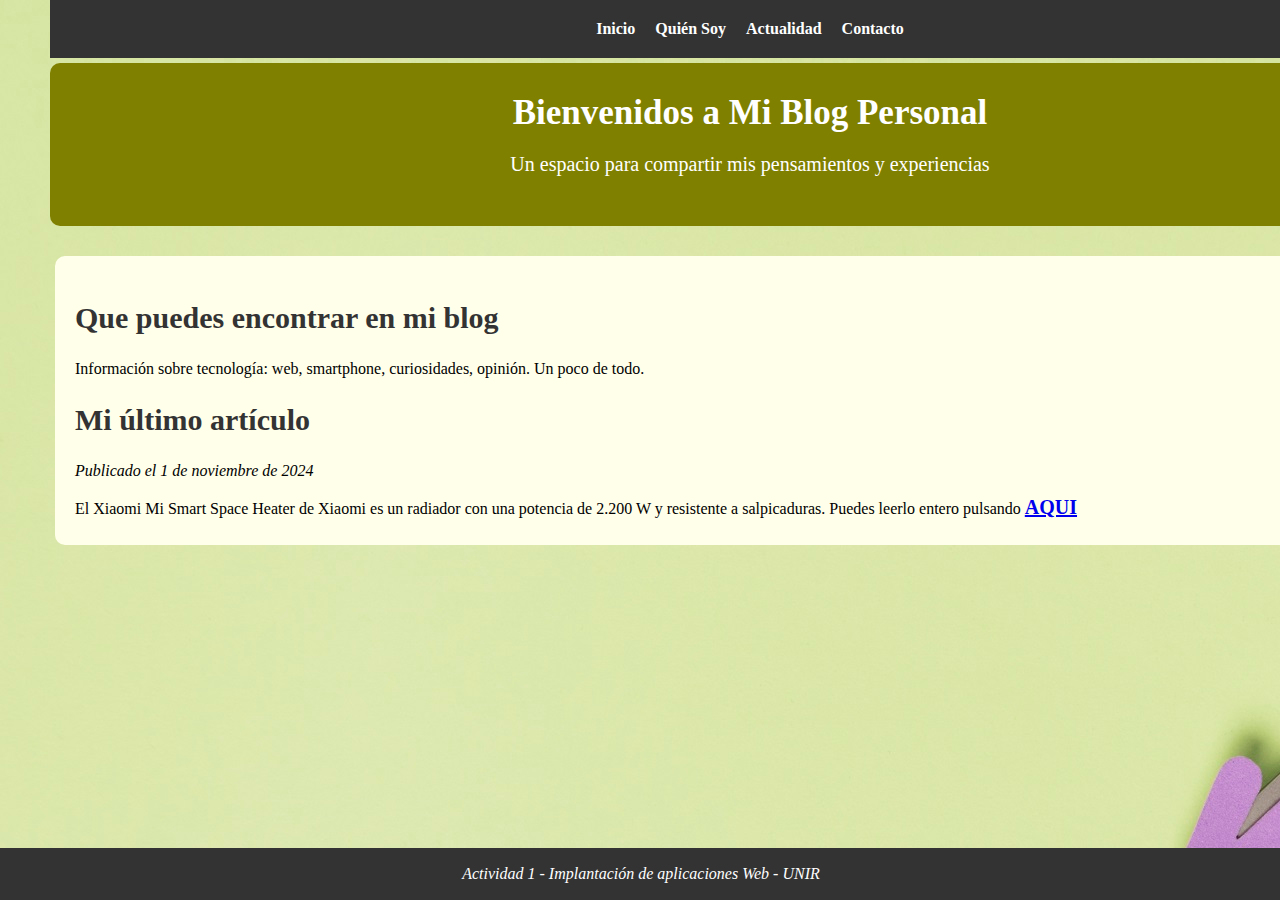
<file: index.html>
<!DOCTYPE html>
<html lang="es">
<head>
    <!-- Metas recomendadas -->
	<meta charset="UTF-8">
	<title>Blog de Nicolás Alcaide Delaire</title>
	
	<!-- Metas recomendadas para posicionamiento Web -->
	<meta name="description" content="Blog de Nicolás Alcaide para la Actividad 1 de la asignatura Aplicaciones en red de la UNIR"/>
	<meta name="keywords" content="Nicolas Alcaide, blog de tecnología, UNIR, Aplicaciones en red, Actividad 1"/>
	<meta name="robots" content="index"/>
	
	<!-- Otras metas recomendables -->
	<meta name="author" content="Nicolás Alcaide" />
	<meta name="copyright" content="Propietario del copyright: Nicolás Alcaide" />
	
	
	<!-- Fichero de hoja de estilos -->
   <link rel="stylesheet" href="css/styles.css">
</head>
<body>
    <!-- Menu Principal -->
    <nav class="menuprincipal">
        <ul>
            <li><a href="index.html">Inicio</a></li>
            <li><a href="quien-soy.html">Quién Soy</a></li>
            <li><a href="actualidad.html">Actualidad</a></li>
            <li><a href="contacto.html">Contacto</a></li>
        </ul>
    </nav>

	
    <!-- Caja cabecera -->
    <header class="header">
        <div class="header-content">
            <h1>Bienvenidos a Mi Blog Personal</h1>
            <p>Un espacio para compartir mis pensamientos y experiencias</p>
        </div>
    </header>

	<!-- Contenido - Caja blanca -->
	<div class="contenido">
		
		<div>
            <h2>Que puedes encontrar en mi blog</h2>
            <p>Información sobre tecnología: web, smartphone, curiosidades, opinión. Un poco de todo.</p>
        </div>

        <div>
            <h2>Mi último artículo </h2>
            <p class='fecha'>Publicado el 1 de noviembre de 2024</p>
            <p>El Xiaomi Mi Smart Space Heater de Xiaomi es un radiador con una potencia de 2.200 W y resistente a salpicaduras. Puedes leerlo entero pulsando <a href="noticia_1.html">AQUI</a></p>
        </div>
    </div>
	
	<!-- Pie de pagina -->
    <footer class="footer">
        <p>Actividad 1 - Implantación de aplicaciones Web - UNIR</p>
    </footer>
</body>
</html>
</file>
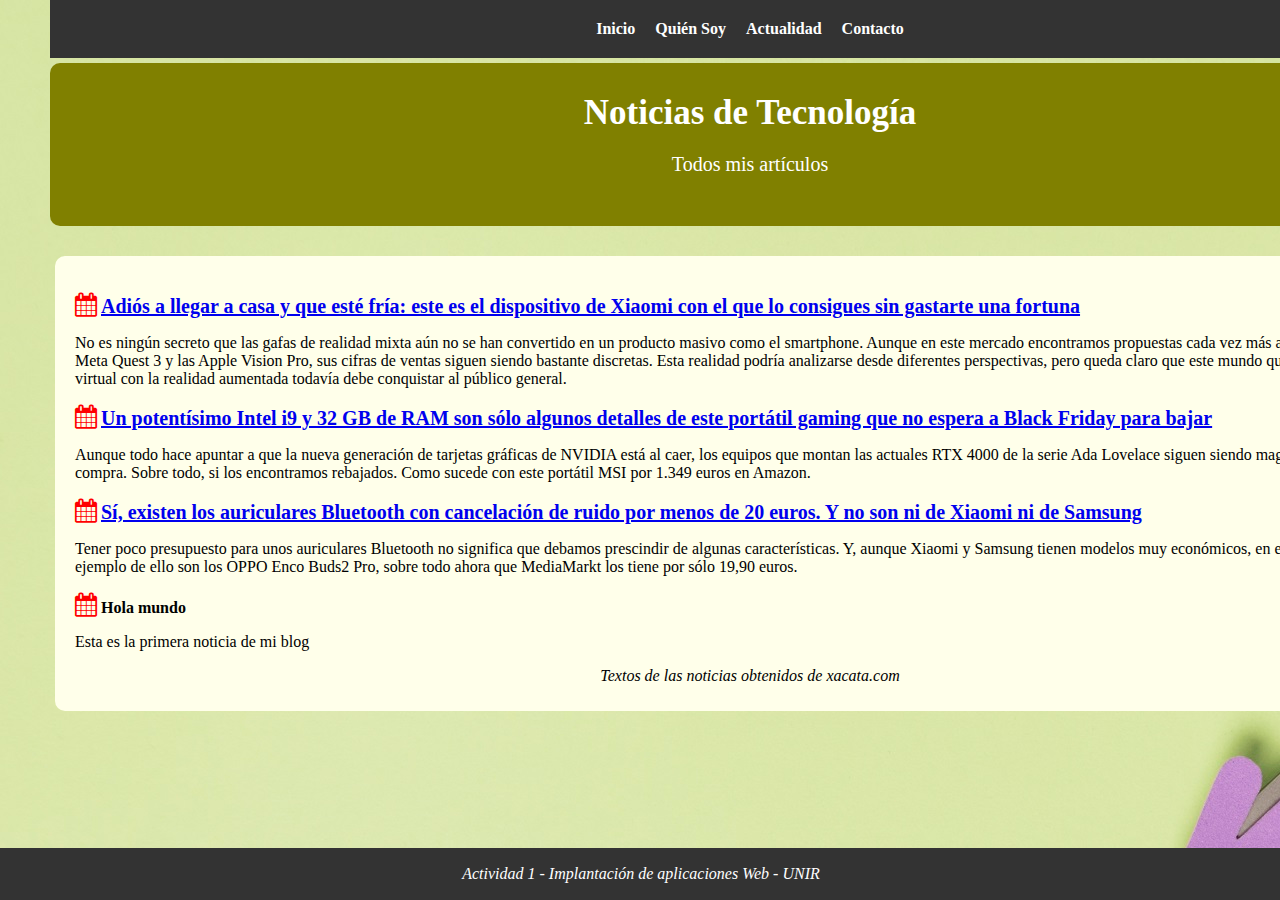
<file: actualidad.html>
<!DOCTYPE html>
<html lang="es">
<head>
   <!-- Metas recomendadas -->
	<meta charset="UTF-8">
	<title>Noticias | Blog de Nicolás Alcaide Delaire</title>
	
	<!-- Metas recomendadas para posicionamiento Web -->
	<meta name="description" content="Blog de Nicolás Alcaide para la Actividad 1 de la asignatura Aplicaciones en red de la UNIR"/>
	<meta name="keywords" content="Nicolas Alcaide, blog de tecnología, UNIR, Aplicaciones en red, Actividad 1"/>
	<meta name="robots" content="index"/>
	
	<!-- Otras metas recomendables -->
	<meta name="author" content="Nicolás Alcaide" />
	<meta name="copyright" content="Propietario del copyright: Nicolás Alcaide" />
    
	<!-- Fichero de hoja de estilos -->
    <link rel="stylesheet" href="css/styles.css">
	<link rel="stylesheet" href="https://cdnjs.cloudflare.com/ajax/libs/font-awesome/4.7.0/css/font-awesome.min.css">
   
</head>
<body>
    <!-- Menu Principal -->
	<nav class="menuprincipal">
        <ul>
            <li><a href="index.html">Inicio</a></li>
            <li><a href="quien-soy.html">Quién Soy</a></li>
            <li><a href="actualidad.html">Actualidad</a></li>
            <li><a href="contacto.html">Contacto</a></li>
        </ul>
    </nav>

	<!-- Caja cabecera -->
    <header class="header">
		<div class="header-content">
		    <h1>Noticias de Tecnología</h1>
			<p>Todos mis artículos</p>
		</div>
    </header>

	<!-- Contenido - Caja blanca -->
    <div class="contenido">
       		
		<div>
            <p><i class="fa fa-calendar" style="font-size:24px;color:red"></i> 
			<a href="noticia_1.html">Adiós a llegar a casa y que esté fría: este es el dispositivo de Xiaomi con el que lo consigues sin gastarte una fortuna</a></p>
			<p>No es ningún secreto que las gafas de realidad mixta aún no se han convertido en un producto masivo como el smartphone. Aunque en este mercado encontramos propuestas cada vez más atractivas, como las Meta Quest 3 y las Apple Vision Pro, sus cifras de ventas siguen siendo bastante discretas. Esta realidad podría analizarse desde diferentes perspectivas, pero queda claro que este mundo que combina la realidad virtual con la realidad aumentada todavía debe conquistar al público general.</p>
           
			
			<p><i class="fa fa-calendar" style="font-size:24px;color:red"></i> 
			<a href="noticia_2.html">Un potentísimo Intel i9 y 32 GB de RAM son sólo algunos detalles de este portátil gaming que no espera a Black Friday para bajar</a></p>
			<p>Aunque todo hace apuntar a que la nueva generación de tarjetas gráficas de NVIDIA está al caer, los equipos que montan las actuales RTX 4000 de la serie Ada Lovelace siguen siendo magníficas opciones de compra. Sobre todo, si los encontramos rebajados. Como sucede con este portátil MSI por 1.349 euros en Amazon.</p>
           
			<p><i class="fa fa-calendar" style="font-size:24px;color:red"></i> 
			<a href="noticia_3.html">Sí, existen los auriculares Bluetooth con cancelación de ruido por menos de 20 euros. Y no son ni de Xiaomi ni de Samsung</a></p>
			<p>Tener poco presupuesto para unos auriculares Bluetooth no significa que debamos prescindir de algunas características. Y, aunque Xiaomi y Samsung tienen modelos muy económicos, en esta ocasión el mejor ejemplo de ello son los OPPO Enco Buds2 Pro, sobre todo ahora que MediaMarkt los tiene por sólo 19,90 euros.</p>
           
			
			<p><i class="fa fa-calendar" style="font-size:24px;color:red"></i> <strong>Hola mundo</strong></p>
			<p>Esta es la primera noticia de mi blog</p>			
        </div>
		
		<p class="info_obtenida">Textos de las noticias obtenidos de xacata.com</p>
    </div>


	<!-- Pie de pagina -->
    <footer class="footer">
        <p>Actividad 1 - Implantación de aplicaciones Web - UNIR</p>
    </footer>
</body>
</html>
</file>
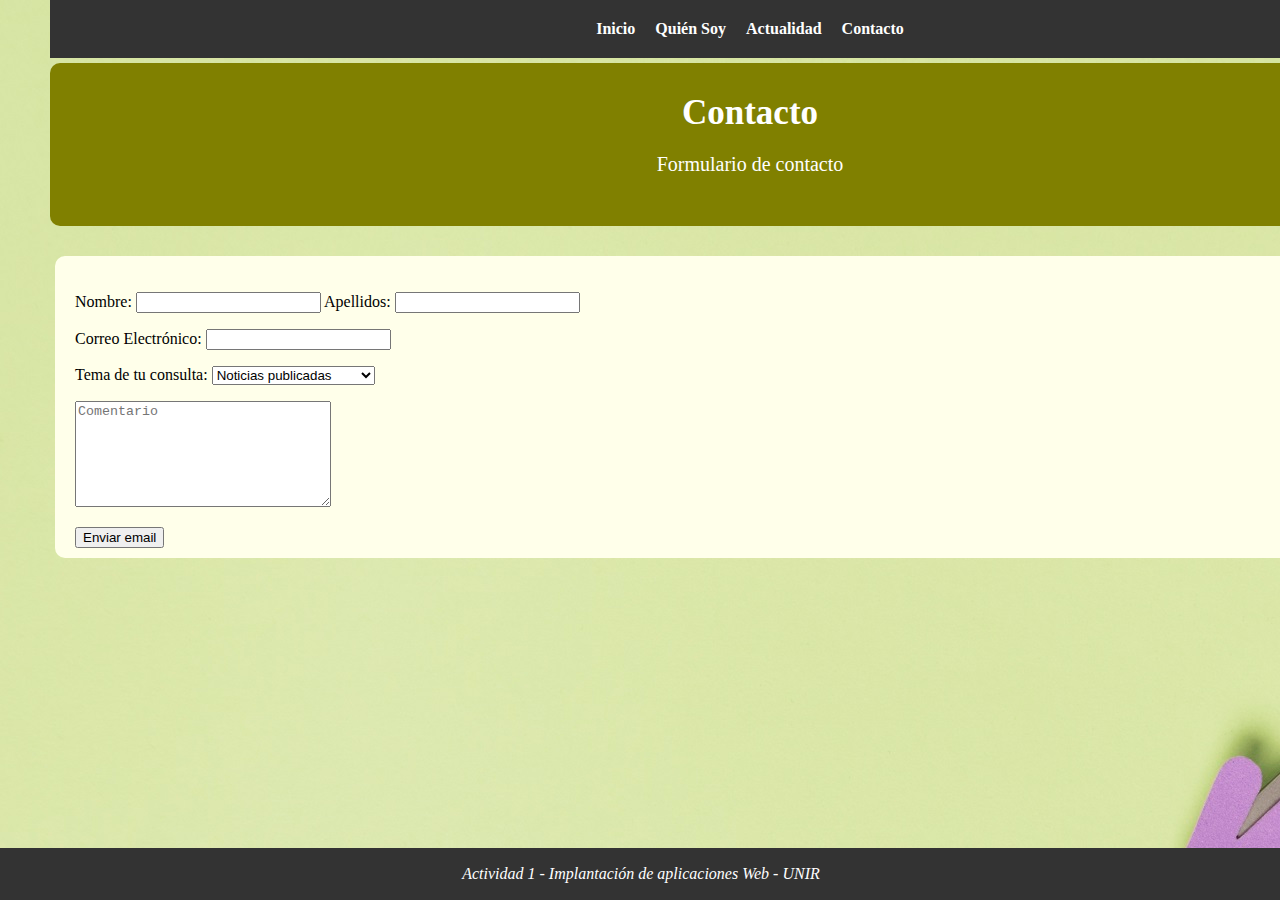
<file: contacto.html>
<!DOCTYPE html>
<html lang="es">
<head>
    <!-- Metas recomendadas -->
	<meta charset="UTF-8">
	<title>Contacto | Blog de Nicolás Alcaide Delaire</title>
	
	<!-- Metas recomendadas para posicionamiento Web -->
	<meta name="description" content="Blog de Nicolás Alcaide para la Actividad 1 de la asignatura Aplicaciones en red de la UNIR"/>
	<meta name="keywords" content="Nicolas Alcaide, blog de tecnología, UNIR, Aplicaciones en red, Actividad 1"/>
	<meta name="robots" content="index"/>
	
	<!-- Otras metas recomendables -->
	<meta name="author" content="Nicolás Alcaide" />
	<meta name="copyright" content="Propietario del copyright: Nicolás Alcaide" />
    
	<!-- Fichero de hoja de estilos -->
   <link rel="stylesheet" href="css/styles.css">
   
</head>
<body>

    <!-- Menu Principal -->
	<nav class="menuprincipal">
        <ul>
            <li><a href="index.html">Inicio</a></li>
            <li><a href="quien-soy.html">Quién Soy</a></li>
            <li><a href="actualidad.html">Actualidad</a></li>
            <li><a href="contacto.html">Contacto</a></li>
        </ul>
    </nav>

	<!-- Caja cabecera -->
    <header class="header">
        <div class="header-content">
			<h1>Contacto</h1>
			<p>Formulario de contacto</p>
		</div>	
    </header>

	<!-- Contenido - Caja blanca -->
   <div class="contenido">
		
		<form action="correo.php" method="POST">
			<p>
				<label for="nombre">Nombre:</label>
				<input type="text" name="nombre" required>
			
				<label for="apellidos">Apellidos:</label>
				<input type="text" name="apellidos" required>
			</p>
			
			<p>
				<label for="correo">Correo Electrónico:</label>
				<input type="email" name="correo" required>
			</p>

			<p>
				<label for="tema_consulta">Tema de tu consulta:</label>
				<select name="tema_consulta"  required>
					<option value="Noticias">Noticias publicadas</option>
					<option value="Contacto">Para contactar conmigo</option>
					<option value="Colaboraciones">Colaboraciones</option>
					<option value="Otro">Otros</option>
				</select>
			
			</p>
			
			<p>
				<textarea placeholder="Comentario"  name="comentario"></textarea>
			</p>

			 <button type="submit">Enviar email</button> <!-- Botón para activar el envío de email -->
			
		</form>
	</div>		

	<!-- Pie de pagina -->
    <footer class="footer">
        <p>Actividad 1 - Implantación de aplicaciones Web - UNIR</p>
    </footer>
</body>
</html>
</file>
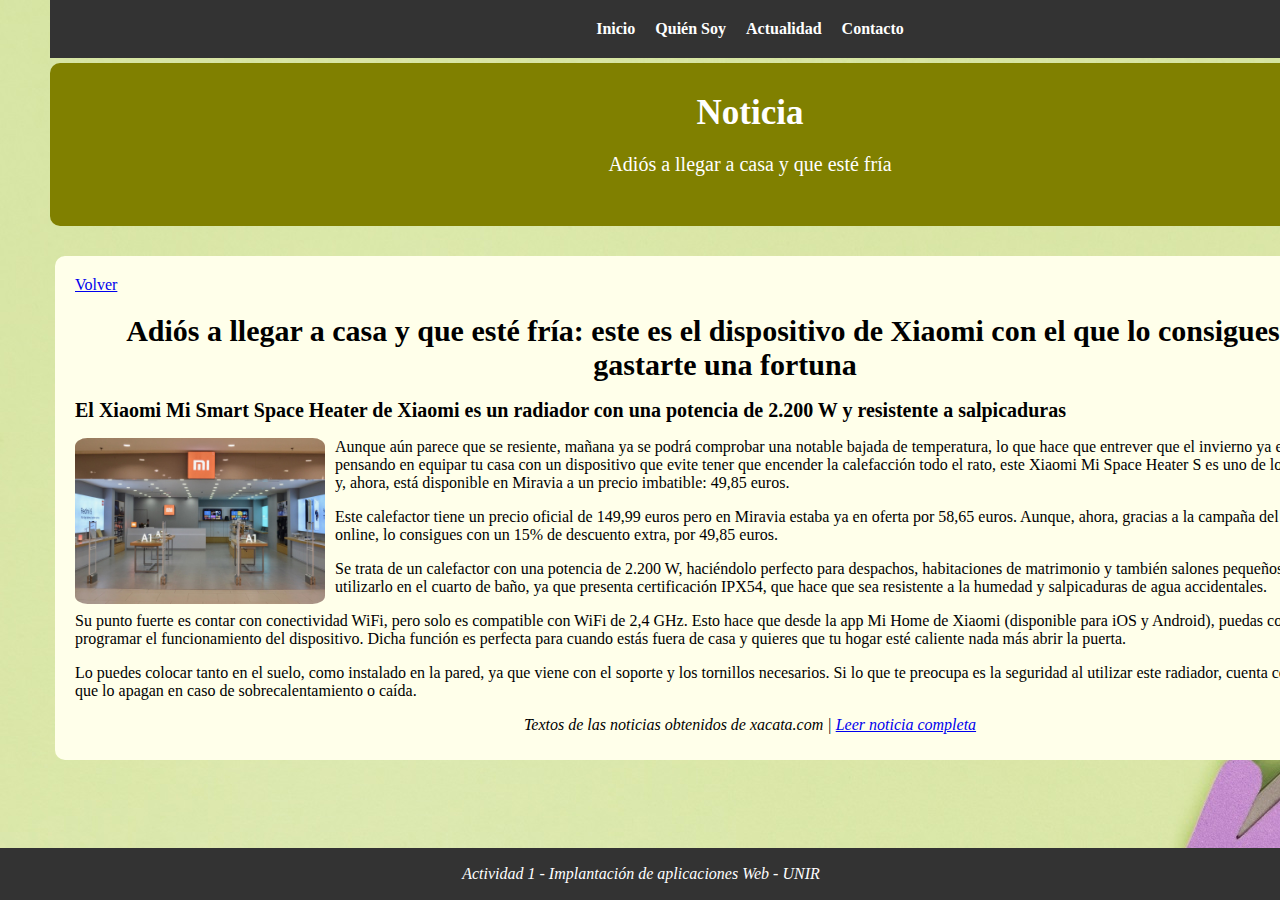
<file: noticia_1.html>
<!DOCTYPE html>
<html lang="es">
<head>
    <!-- Metas recomendadas -->
	<meta charset="UTF-8">
	<title>Noticia 1 | Blog de Nicolás Alcaide Delaire</title>
	
	<!-- Metas recomendadas para posicionamiento Web -->
	<meta name="description" content="Blog de Nicolás Alcaide para la Actividad 1 de la asignatura Aplicaciones en red de la UNIR"/>
	<meta name="keywords" content="Nicolas Alcaide, blog de tecnología, UNIR, Aplicaciones en red, Actividad 1"/>
	<meta name="robots" content="index"/>
	
	<!-- Otras metas recomendables -->
	<meta name="author" content="Nicolás Alcaide" />
	<meta name="copyright" content="Propietario del copyright: Nicolás Alcaide" />
   
   <!-- Fichero de hoja de estilos -->
   <link rel="stylesheet" href="css/styles.css">
   
</head>
<body>
    <!-- Menu Principal -->
	<nav class="menuprincipal">
        <ul>
            <li><a href="index.html">Inicio</a></li>
            <li><a href="quien-soy.html">Quién Soy</a></li>
            <li><a href="actualidad.html">Actualidad</a></li>
            <li><a href="contacto.html">Contacto</a></li>
        </ul>
    </nav>

	<!-- Caja cabecera -->
    <header class="header">
        <div class="header-content">
            <h1>Noticia</h1>
            <p>Adiós a llegar a casa y que esté fría</p>
        </div>
    </header>
    
	<!-- Contenido - Caja blanca -->
    <div class="contenido_noticia">
		<li><a href="actualidad.html">Volver</a></li>
		<p><h1>Adiós a llegar a casa y que esté fría: este es el dispositivo de Xiaomi con el que lo consigues sin gastarte una fortuna</h1></p>
		
		<p><h2>El Xiaomi Mi Smart Space Heater de Xiaomi es un radiador con una potencia de 2.200 W y resistente a salpicaduras</h2></p>
		
	
		<p><img src="imagenes/noticia_1.jpg" alt="Noticia" class="fotografia_noticia">Aunque aún parece que se resiente, mañana ya se podrá comprobar una notable bajada de temperatura, lo que hace que entrever que el invierno ya está aquí. Si estás pensando en equipar tu casa con un dispositivo que evite tener que encender la calefacción todo el rato, este Xiaomi Mi Space Heater S es uno de los más recomendados y, ahora, está disponible en Miravia a un precio imbatible: 49,85 euros.</p>
		<p>Este calefactor tiene un precio oficial de 149,99 euros pero en Miravia estaba ya en oferta por 58,65 euros. Aunque, ahora, gracias a la campaña del 11.11 de esta tienda online, lo consigues con un 15% de descuento extra, por 49,85 euros.</p>
		<p>Se trata de un calefactor con una potencia de 2.200 W, haciéndolo perfecto para despachos, habitaciones de matrimonio y también salones pequeños. Incluso, puedes utilizarlo en el cuarto de baño, ya que presenta certificación IPX54, que hace que sea resistente a la humedad y salpicaduras de agua accidentales.</p>		
		<p>Su punto fuerte es contar con conectividad WiFi, pero solo es compatible con WiFi de 2,4 GHz. Esto hace que desde la app Mi Home de Xiaomi (disponible para iOS y Android), puedas controlar e incluso programar el funcionamiento del dispositivo. Dicha función es perfecta para cuando estás fuera de casa y quieres que tu hogar esté caliente nada más abrir la puerta.</p>
		<p>Lo puedes colocar tanto en el suelo, como instalado en la pared, ya que viene con el soporte y los tornillos necesarios. Si lo que te preocupa es la seguridad al utilizar este radiador, cuenta con dos mecanismos que lo apagan en caso de sobrecalentamiento o caída.</p>
	
		<p class="info_obtenida">Textos de las noticias obtenidos de xacata.com | <a href="https://www.xataka.com/seleccion/adios-a-llegar-a-casa-que-este-fria-este-dispositivo-xiaomi-que-consigues-gastarte-fortuna" target="_blank">Leer noticia completa</a></p>
	</div>

   <!-- Pie de pagina -->
   <footer class="footer">
        <p>Actividad 1 - Implantación de aplicaciones Web - UNIR</p>
    </footer>
</body>
</html>
</file>
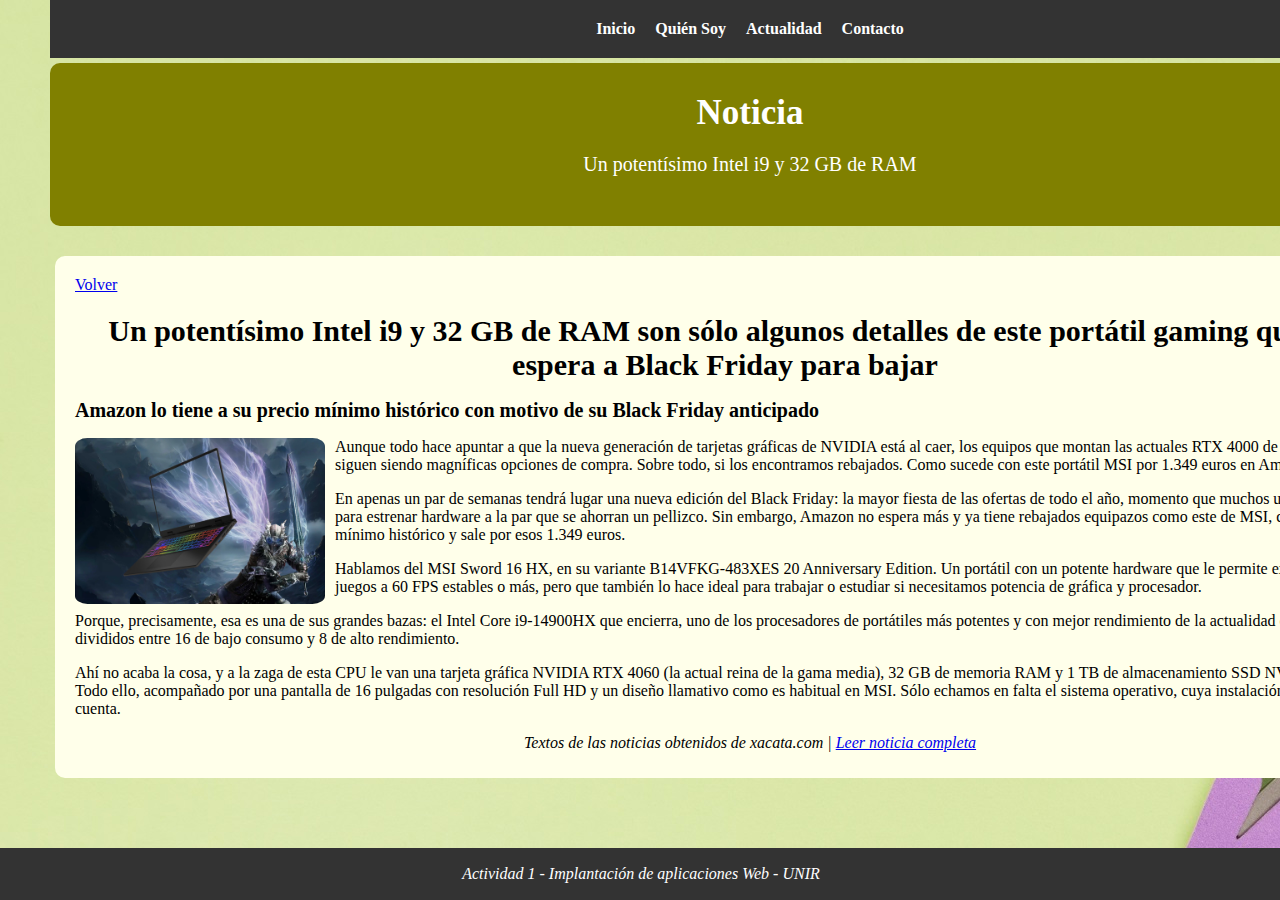
<file: noticia_2.html>
<!DOCTYPE html>
<html lang="es">
<head>
    <!-- Metas recomendadas -->
	<meta charset="UTF-8">
	<title>Noticia 2 | Blog de Nicolás Alcaide Delaire</title>
	
	<!-- Metas recomendadas para posicionamiento Web -->
	<meta name="description" content="Blog de Nicolás Alcaide para la Actividad 1 de la asignatura Aplicaciones en red de la UNIR"/>
	<meta name="keywords" content="Nicolas Alcaide, blog de tecnología, UNIR, Aplicaciones en red, Actividad 1"/>
	<meta name="robots" content="index"/>
	
	<!-- Otras metas recomendables -->
	<meta name="author" content="Nicolás Alcaide" />
	<meta name="copyright" content="Propietario del copyright: Nicolás Alcaide" />
   
   <!-- Fichero de hoja de estilos -->
   <link rel="stylesheet" href="css/styles.css">
   
</head>
<body>
    <!-- Menu Principal -->
	<nav class="menuprincipal">
        <ul>
            <li><a href="index.html">Inicio</a></li>
            <li><a href="quien-soy.html">Quién Soy</a></li>
            <li><a href="actualidad.html">Actualidad</a></li>
            <li><a href="contacto.html">Contacto</a></li>
        </ul>
    </nav>

	<!-- Caja cabecera -->
    <header class="header">
        <div class="header-content">
            <h1>Noticia</h1>
            <p>Un potentísimo Intel i9 y 32 GB de RAM</p>
        </div>
    </header>
    
	<!-- Contenido - Caja blanca -->
    <div class="contenido_noticia">
		<li><a href="actualidad.html">Volver</a></li>
		<p><h1>Un potentísimo Intel i9 y 32 GB de RAM son sólo algunos detalles de este portátil gaming que no espera a Black Friday para bajar</h1></p>
		
		<p><h2>Amazon lo tiene a su precio mínimo histórico con motivo de su Black Friday anticipado</h2></p>
		
	
		<p><img src="imagenes/noticia_2.jpg" alt="Noticia" class="fotografia_noticia">Aunque todo hace apuntar a que la nueva generación de tarjetas gráficas de NVIDIA está al caer, los equipos que montan las actuales RTX 4000 de la serie Ada Lovelace siguen siendo magníficas opciones de compra. Sobre todo, si los encontramos rebajados. Como sucede con este portátil MSI por 1.349 euros en Amazon.</p>
		<p>En apenas un par de semanas tendrá lugar una nueva edición del Black Friday: la mayor fiesta de las ofertas de todo el año, momento que muchos usuarios aprovechan para estrenar hardware a la par que se ahorran un pellizco. Sin embargo, Amazon no espera más y ya tiene rebajados equipazos como este de MSI, que ahora alcanza su mínimo histórico y sale por esos 1.349 euros.</p>
		<p>Hablamos del MSI Sword 16 HX, en su variante B14VFKG-483XES 20 Anniversary Edition. Un portátil con un potente hardware que le permite exprimir toda clase de juegos a 60 FPS estables o más, pero que también lo hace ideal para trabajar o estudiar si necesitamos potencia de gráfica y procesador.</p>		
		<p>Porque, precisamente, esa es una de sus grandes bazas: el Intel Core i9-14900HX que encierra, uno de los procesadores de portátiles más potentes y con mejor rendimiento de la actualidad con 24 núcleos divididos entre 16 de bajo consumo y 8 de alto rendimiento.</p>
		<p>Ahí no acaba la cosa, y a la zaga de esta CPU le van una tarjeta gráfica NVIDIA RTX 4060 (la actual reina de la gama media), 32 GB de memoria RAM y 1 TB de almacenamiento SSD NVMe M.2 PCIe Gen4. Todo ello, acompañado por una pantalla de 16 pulgadas con resolución Full HD y un diseño llamativo como es habitual en MSI. Sólo echamos en falta el sistema operativo, cuya instalación correrá por nuestra cuenta.</p>
	
		<p class="info_obtenida">Textos de las noticias obtenidos de xacata.com | <a href="https://www.xataka.com/seleccion/potentisimo-intel-i9-32-gb-ram-solo-algunos-detalles-este-portatil-gaming-que-no-espera-a-black-friday-para-bajar" target="_blank">Leer noticia completa</a></p>
	</div>

   <!-- Pie de pagina -->
   <footer class="footer">
        <p>Actividad 1 - Implantación de aplicaciones Web - UNIR</p>
    </footer>
</body>
</html>
</file>
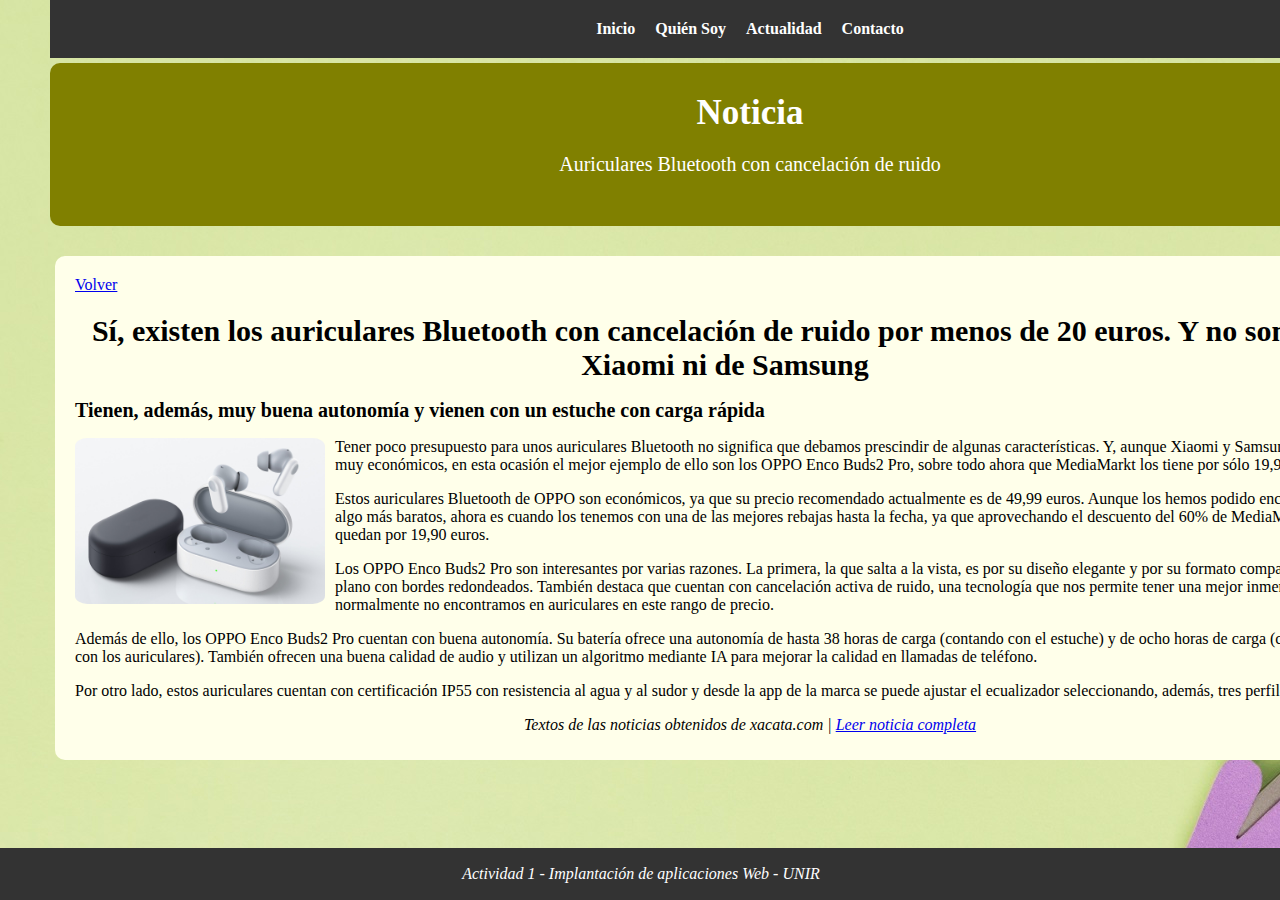
<file: noticia_3.html>
<!DOCTYPE html>
<html lang="es">
<head>
    <!-- Metas recomendadas -->
	<meta charset="UTF-8">
	<title>Noticia 3 | Blog de Nicolás Alcaide Delaire</title>
	
	<!-- Metas recomendadas para posicionamiento Web -->
	<meta name="description" content="Blog de Nicolás Alcaide para la Actividad 1 de la asignatura Aplicaciones en red de la UNIR"/>
	<meta name="keywords" content="Nicolas Alcaide, blog de tecnología, UNIR, Aplicaciones en red, Actividad 1"/>
	<meta name="robots" content="index"/>
	
	<!-- Otras metas recomendables -->
	<meta name="author" content="Nicolás Alcaide" />
	<meta name="copyright" content="Propietario del copyright: Nicolás Alcaide" />
   
   <!-- Fichero de hoja de estilos -->
   <link rel="stylesheet" href="css/styles.css">
   
</head>
<body>
    <!-- Menu Principal -->
	<nav class="menuprincipal">
        <ul>
            <li><a href="index.html">Inicio</a></li>
            <li><a href="quien-soy.html">Quién Soy</a></li>
            <li><a href="actualidad.html">Actualidad</a></li>
            <li><a href="contacto.html">Contacto</a></li>
        </ul>
    </nav>

	<!-- Caja cabecera -->
    <header class="header">
        <div class="header-content">
            <h1>Noticia</h1>
            <p>Auriculares Bluetooth con cancelación de ruido </p>
        </div>
    </header>
    
	<!-- Contenido - Caja blanca -->
    <div class="contenido_noticia">
		<li><a href="actualidad.html">Volver</a></li>
		<p><h1>Sí, existen los auriculares Bluetooth con cancelación de ruido por menos de 20 euros. Y no son ni de Xiaomi ni de Samsung</h1></p>
		
		<p><h2>Tienen, además, muy buena autonomía y vienen con un estuche con carga rápida</h2></p>
		
	
		<p><img src="imagenes/noticia_3.jpg" alt="Noticia" class="fotografia_noticia">Tener poco presupuesto para unos auriculares Bluetooth no significa que debamos prescindir de algunas características. Y, aunque Xiaomi y Samsung tienen modelos muy económicos, en esta ocasión el mejor ejemplo de ello son los OPPO Enco Buds2 Pro, sobre todo ahora que MediaMarkt los tiene por sólo 19,90 euros.</p>
		<p>Estos auriculares Bluetooth de OPPO son económicos, ya que su precio recomendado actualmente es de 49,99 euros. Aunque los hemos podido encontrar últimamente algo más baratos, ahora es cuando los tenemos con una de las mejores rebajas hasta la fecha, ya que aprovechando el descuento del 60% de MediaMarkt, finalmente se quedan por 19,90 euros.</p>
		<p>Los OPPO Enco Buds2 Pro son interesantes por varias razones. La primera, la que salta a la vista, es por su diseño elegante y por su formato compacto; su estuche es plano con bordes redondeados. También destaca que cuentan con cancelación activa de ruido, una tecnología que nos permite tener una mejor inmersión y que normalmente no encontramos en auriculares en este rango de precio.</p>		
		<p>Además de ello, los OPPO Enco Buds2 Pro cuentan con buena autonomía. Su batería ofrece una autonomía de hasta 38 horas de carga (contando con el estuche) y de ocho horas de carga (contando únicamente con los auriculares). También ofrecen una buena calidad de audio y utilizan un algoritmo mediante IA para mejorar la calidad en llamadas de teléfono.</p>
		<p>Por otro lado, estos auriculares cuentan con certificación IP55 con resistencia al agua y al sudor y desde la app de la marca se puede ajustar el ecualizador seleccionando, además, tres perfiles personalizables.</p>
	
		<p class="info_obtenida">Textos de las noticias obtenidos de xacata.com | <a href="https://www.xataka.com/seleccion/existen-auriculares-bluetooth-cancelacion-ruido-20-euros-no-xiaomi-samsung" target="_blank">Leer noticia completa</a></p>
	</div>

   <!-- Pie de pagina -->
   <footer class="footer">
        <p>Actividad 1 - Implantación de aplicaciones Web - UNIR</p>
    </footer>
</body>
</html>
</file>
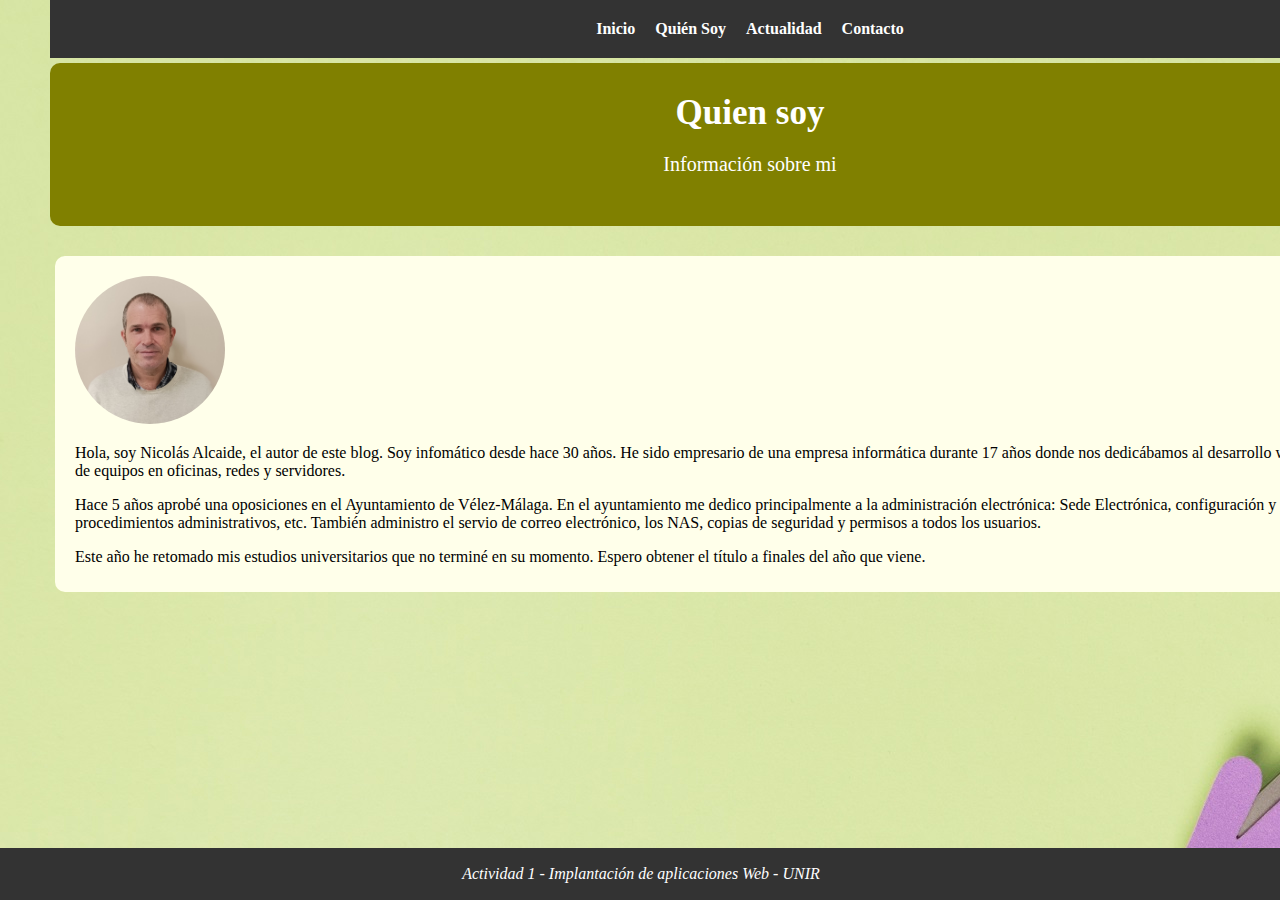
<file: quien-soy.html>
<!DOCTYPE html>
<html lang="es">
<head>
    <!-- Metas recomendadas -->
	<meta charset="UTF-8">
	<title>Quien soy | Blog de Nicolás Alcaide Delaire</title>
	
	<!-- Metas recomendadas para posicionamiento Web -->
	<meta name="description" content="Blog de Nicolás Alcaide para la Actividad 1 de la asignatura Aplicaciones en red de la UNIR"/>
	<meta name="keywords" content="Nicolas Alcaide, blog de tecnología, UNIR, Aplicaciones en red, Actividad 1"/>
	<meta name="robots" content="index"/>
	
	<!-- Otras metas recomendables -->
	<meta name="author" content="Nicolás Alcaide" />
	<meta name="copyright" content="Propietario del copyright: Nicolás Alcaide" />
   
   <!-- Fichero de hoja de estilos -->
   <link rel="stylesheet" href="css/styles.css">
   
</head>
<body>
    <!-- Menu Principal -->
	<nav class="menuprincipal">
        <ul>
            <li><a href="index.html">Inicio</a></li>
            <li><a href="quien-soy.html">Quién Soy</a></li>
            <li><a href="actualidad.html">Actualidad</a></li>
            <li><a href="contacto.html">Contacto</a></li>
        </ul>
    </nav>

	<!-- Caja cabecera -->
    <header class="header">
        <div class="header-content">
            <h1>Quien soy</h1>
            <p>Información sobre mi</p>
        </div>
    </header>
    
	<!-- Contenido - Caja blanca -->
    <div class="contenido">
        		
		<img src="imagenes/quien_soy.jpg" alt="Nicolás" class="fotografia">
		<p>Hola, soy Nicolás Alcaide, el autor de este blog. Soy infomático desde hace 30 años. He sido empresario de una empresa informática durante 17 años donde nos dedicábamos al desarrollo web, mantenimiento de equipos en oficinas, redes y servidores.</p>
		<p>Hace 5 años aprobé una oposiciones en el Ayuntamiento de Vélez-Málaga. En el ayuntamiento me dedico principalmente a la administración electrónica: Sede Electrónica, configuración y mantenimiento de los procedimientos administrativos, etc. También administro el servio de correo electrónico, los NAS, copias de seguridad y permisos a todos los usuarios.</p>
		<p>Este año he retomado mis estudios universitarios que no terminé en su momento. Espero obtener el título a finales del año que viene.</p>		
    </div>

   <!-- Pie de pagina -->
   <footer class="footer">
        <p>Actividad 1 - Implantación de aplicaciones Web - UNIR</p>
    </footer>
</body>
</html>
</file>
<file: css/styles.css>
body {
    margin: 0;
	background-image: url('../imagenes/freepik_fondo.jpg'); 	
	list-style:none;
	height:42px;
	padding:0 0 0 50px;
	margin:0 auto;
	width:1400px;
	clear:both;
	font-family: Century Gothic;
}

/* Menú principal */
.menuprincipal {
    background-color: #333333;
	padding: 10px;   
    text-align: center;
}

.menuprincipal ul {
    list-style: none;
    margin: 0;
    padding: 0;
    display: inline-flex;
}

.menuprincipal li {
    margin: 10px;
}
	
.menuprincipal a {
    color: white;
    text-decoration: none;
    font-weight: bold;
}

.menuprincipal a:hover {
    color: #ffdd57;
}

/* Caja cabecera */
.header {
	padding-top: 5px;
    padding-bottom: 30px;
    text-align: center;
}

.header-content {
    width:1340px;
	background-color: #808000; 
	background-position: center;
	color: white;
    padding: 30px;
    border-radius: 10px;
    display: inline-block;
}

.header h1 {
    margin: 0;
    font-size: 35px;
}

.header p {
    font-size: 20px;
}

/* Contenido - cuerpo */
.contenido{
    width:1350px;
	padding: 20px;	
	padding-bottom: 10px;
	
    margin: auto;
    background-color: #FFFFEA;
    border-radius: 10px;
}

.contenido h2 {
    font-size: 30px;
    color: #333333;
}

.contenido p.fecha {
    margin-bottom: 10px;
	font-style: italic;
}

.contenido a {
    margin-bottom: 10px;
	font-size: 20px;
	font-weight: bold;
	color: 333333;
}

/* Contenido - Noticias */
.contenido_noticia{
    width:1350px;
	padding: 20px;	
	padding-bottom: 10px;
	
    margin: auto;
    background-color: #FFFFEA;
    border-radius: 10px;
}

.contenido_noticia h1 {
	padding:  0 50px 0 0;
    margin-bottom: 10px;
	font-size: 30px;
	font-weight: bold;
	color: 333333;
	text-align: center;
}

.contenido_noticia h2 {
	margin-bottom: 10px;
	font-size: 20px;
	color: 333333;	
}


.info_obtenida{
	font-style: italic;	
	text-align: center;
}

/* Imágenes */
.fotografia {
    width: 150px;
    border-radius: 50%;  
}

.fotografia_noticia {
    width: 250px;
    border-radius: 5%;  
	float: left;
	margin-right: 10px;
}

/* Icono de calendario */
.calendario {
	margin-right: 0.5em;
    color: #666;
}

/* Pie de pagina */
.footer {
    width: 100%;
	text-align: center;
    font-style: italic;
	padding: 1px;
    background-color: #333333;
    color: white;
   	
	position: absolute;
    bottom: 0;
    left: 0;	
}

/* Formulario */
textarea{
	width: 300px;
	min-width: 250px;
	max-width: 250px;
	min-height: 100px;
	max-height: 200px;
}
</file>
